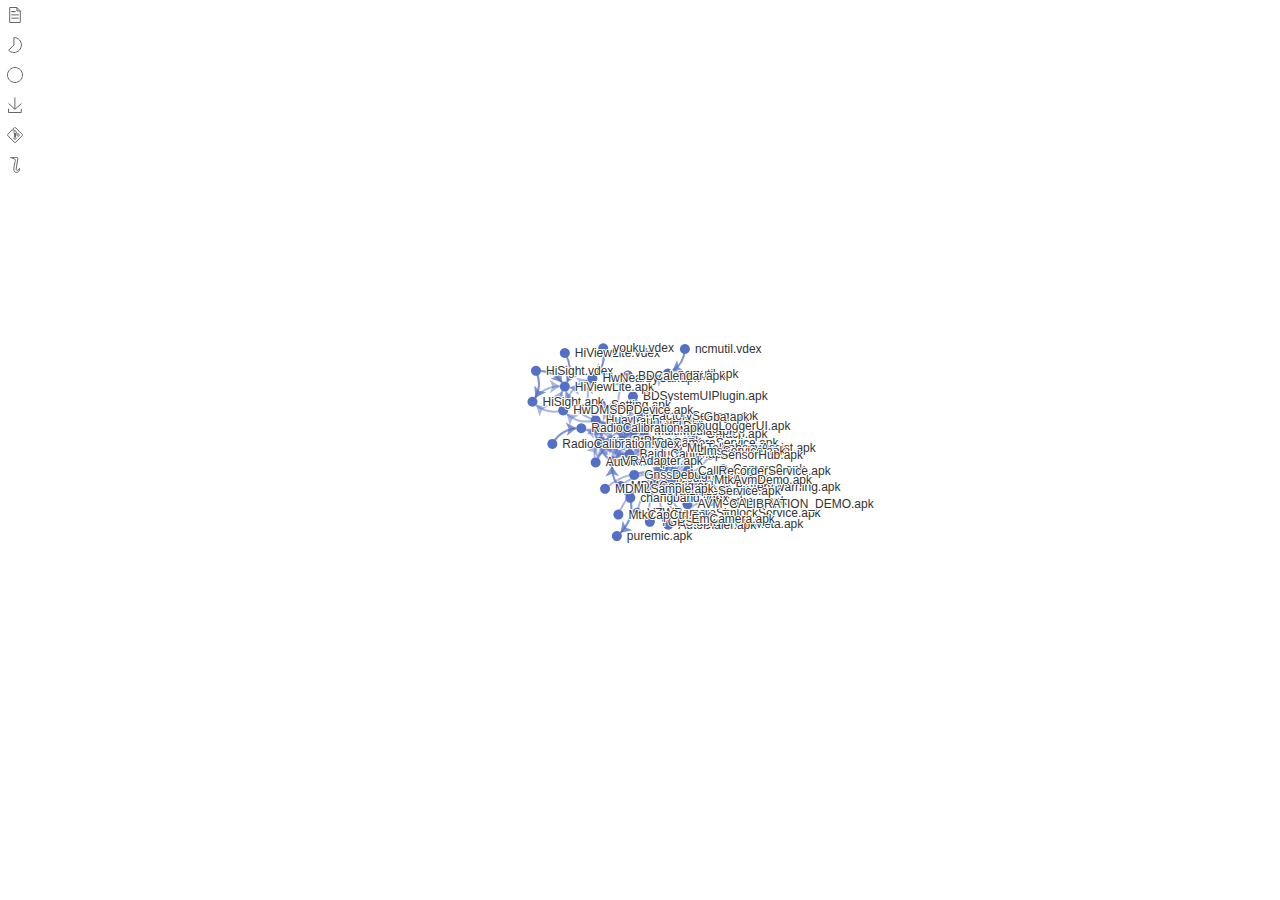
<file: index.html>
<!DOCTYPE html>
<html lang="zh-CN">
<head>
  <meta charset="utf-8">
  <title>ERH-APK</title>
  <link rel="stylesheet" href="static/css/style.css">
  <link rel="shortcut icon" href="static/images/rAPK.png">
</head>

<body>
  <div id="chart-container"></div>
</body>

<script src="static/js/jquery.min.js"></script>
<script src="static/js/echarts.min.js"></script>
<script src="static/js/apk-relation.js"></script>

</html>
</file>
<file: static/css/style.css>
* {
  margin: 0;
  padding: 0;
}

#chart-container {
  position: relative;
  height: 100vh;
  overflow: hidden;
}

a {
  text-decoration:none;
  /* color: #00ad5f; */
}

#data-table {
  text-align: center;
}


.column {
  overflow: hidden;
}
.column-left {
  height: 900px;
  background-color: #fff;
  position: relative;
  float: left;
}
.column-right {
  height: 900px;
  padding: 16px;
  max-height: 2000px;
  background-color: #eee;
  box-sizing: border-box;
  overflow: hidden;
  overflow-y:auto;
}
.resize-save {
  position: absolute;
  top: 0; right: 5px; bottom: 0; left: 0;
  padding: 16px;
  overflow-x: hidden;
}
/* 分栏宽度 */
.resize-bar {
  width: 1400px; height: inherit;
  resize: horizontal;
  cursor: ew-resize; 
cursor: col-resize;
  opacity: 0;
  overflow: scroll;
}
/* 拖拽线 */
.resize-line {
  position: absolute;
  right: 0; top: 0; bottom: 0;
  border-right: 2px solid #eee;
  border-left: 1px solid #bbb;
  pointer-events: none;
}
.resize-bar:hover ~ .resize-line,
.resize-bar:active ~ .resize-line {
  border-left: 1px dashed skyblue;
}
.resize-bar::-webkit-scrollbar {
  width: 200px; height: inherit;
cursor: ew-resize;
cursor: col-resize;
}

/* Firefox只有下面一小块区域可以拉伸 */
@supports (-moz-user-select: none) {
  .resize-bar:hover ~ .resize-line,
  .resize-bar:active ~ .resize-line {
      border-left: 1px solid #bbb;
  }
  .resize-bar:hover ~ .resize-line::after,
  .resize-bar:active ~ .resize-line::after {
      content: '';
      position: absolute;
      width: 16px; height: 16px;
      bottom: 0; right: -8px;
      /* background: url(./resize.svg); */
      background-size: 100% 100%;
  }
}

/*mobile*/
@media screen and (max-width: 640px) {
  .main {
      -webkit-user-select: none;
      user-select: none;
  }
}

#mypolipop{
  width: 1000px;
}
</file>
